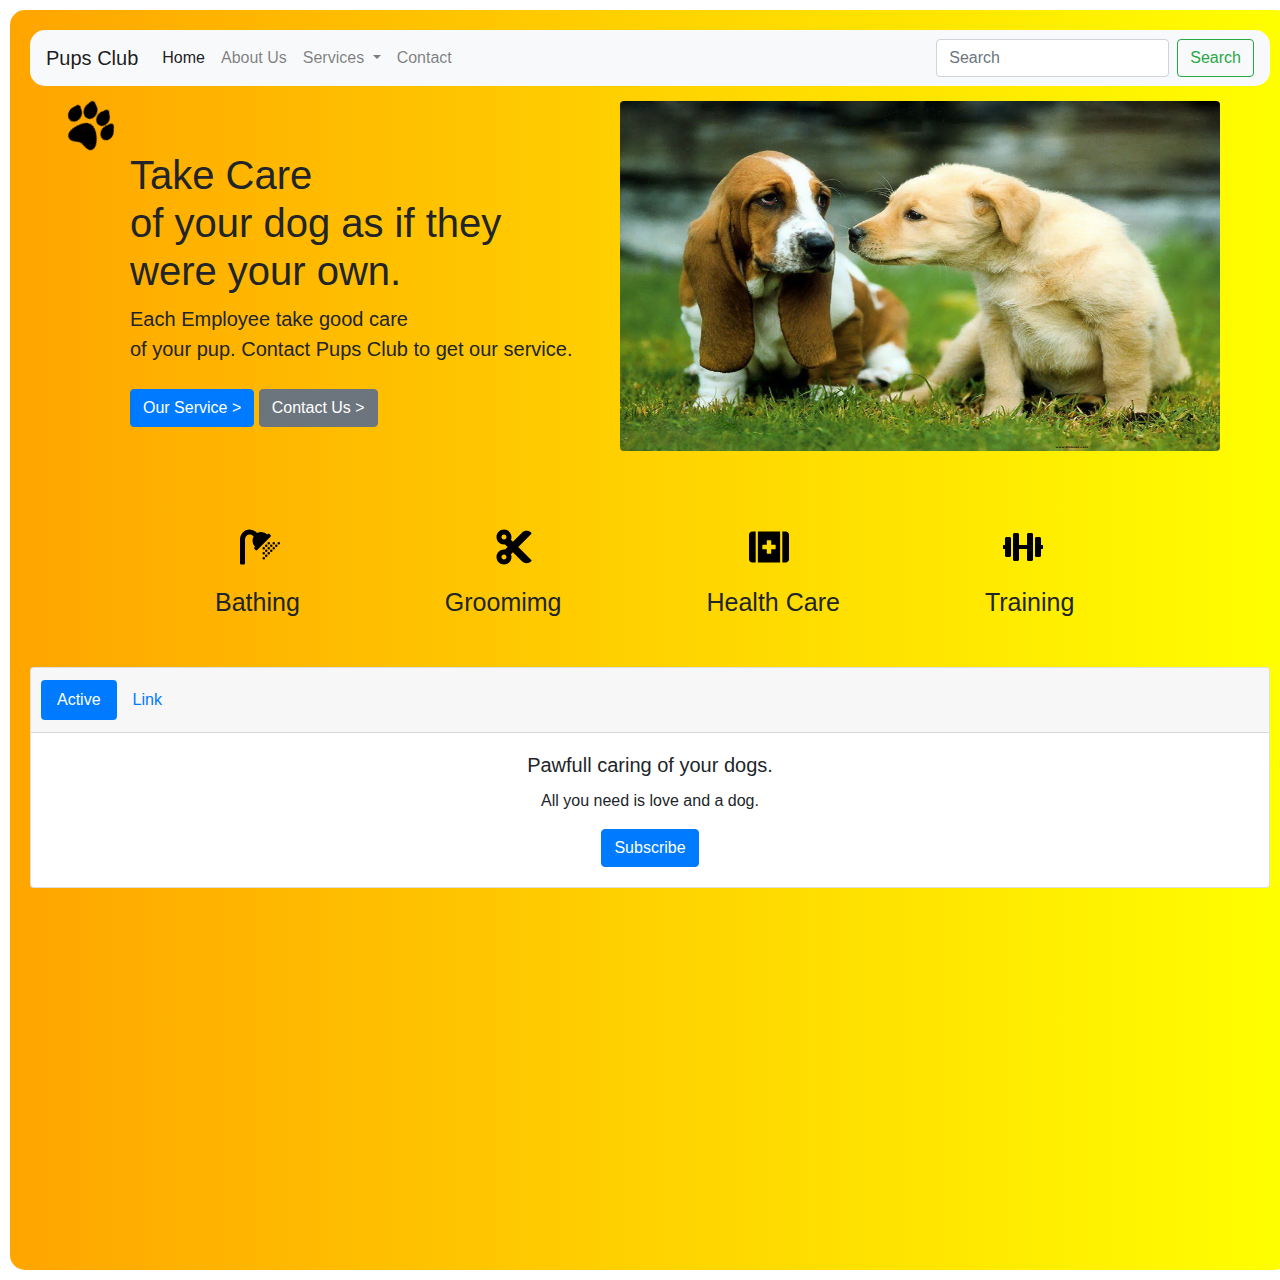
<file: index.html>
<!DOCTYPE html>
<html>
<head>
	<link rel="stylesheet" type="text/css" href="style/style.css">
	<link rel="stylesheet" type="text/css" href="style/bootstrap.css">
  <link rel="stylesheet" href="https://cdnjs.cloudflare.com/ajax/libs/font-awesome/4.7.0/css/font-awesome.min.css">
	<title>Pups Club</title>
</head>
<body>
  <div class="container1">
<nav class="navbar navbar-expand-lg navbar-light bg-light main-nav">
  <a class="navbar-brand" href="#">Pups Club</a>
  <button class="navbar-toggler" type="button" data-toggle="collapse" data-target="#navbarSupportedContent" aria-controls="navbarSupportedContent" aria-expanded="false" aria-label="Toggle navigation">
    <span class="navbar-toggler-icon"></span>
  </button>

  <div class="collapse navbar-collapse" id="navbarSupportedContent">
    <ul class="navbar-nav mr-auto">
      <li class="nav-item active">
        <a class="nav-link" href="#">Home <span class="sr-only">(current)</span></a>
      </li>
      <li class="nav-item">
        <a class="nav-link" href="Search/index.html">About Us</a>
      </li>
      <li class="nav-item dropdown">
        <a class="nav-link dropdown-toggle" href="#" id="navbarDropdown" role="button" data-toggle="dropdown" aria-haspopup="true" aria-expanded="false">
          Services
        </a>
        <div class="dropdown-menu">
          <a class="dropdown-item" href="#">Grooming</a>
          <a class="dropdown-item" href="#">Healtcare</a>
          <div class="dropdown-divider"></div>
        </div>
      </li>
      <li class="nav-item">
        <a class="nav-link" href="contact us/contact.html" tabindex="-1">Contact</a>
      </li>
    </ul>
    <form class="form-inline my-2 my-lg-0">
      <input class="form-control mr-sm-2" type="search" placeholder="Search" aria-label="Search">
      <button class="btn btn-outline-success my-2 my-sm-0" type="submit">Search</button>
    </form>
  </div>
</nav>
<div class="main">
  <div class="cover-img">
  <img src="dogs.jpg" class="rounded float-right cover" alt="...">
  </div>
  <img src="paw.png" class="paw">
<div class="tagline">
  <h1>Take Care <br>of your dog as if they<br>were your own.</h1>
  </div>
  <div class="info">
    <p>Each Employee take good care<br> of your pup. Contact Pups Club to get our service.</p>
  </div>
  <div class=button>
    <button type="button" class="btn btn-primary">Our Service ></button>
    <button type="button" class="btn btn-secondary form"><a href="Form/formpage.html" style="text-decoration: none,color:white">Contact Us ></a></button>
  </div>
  <div class="services">
    <img src="shower.svg" class="icons">
    <img src="cut.svg" class="icons">
    <img src="first-aid.svg" class="icons">
    <img src="dumbbell.svg" class="icons">
  </div>
  <div class="services-info">
   <ul> 
    <li><h4>Bathing</h4></li>
    <li><h4>Groomimg</h4></li>
    <li><h4>Health Care</h4></li>
    <li><h4>Training</h4></li>
  </div>
  </ul>
</div>
<div class="card text-center footer">
  <div class="card-header">
    <ul class="nav nav-pills card-header-pills">
      <li class="nav-item">
        <a class="nav-link active" href="#">Active</a>
      </li>
      <li class="nav-item">
        <a class="nav-link" href="#">Link</a>
      </li>
    </ul>
  </div>
  <div class="card-body">
    <h5 class="card-title">Pawfull caring of your dogs.</h5>
    <p class="card-text">All you need is love and a dog.</p>
    <a href="#" class="btn btn-primary">Subscribe</a>
  </div>
</div>
</div>
</div>
</body>
</html>
</file>
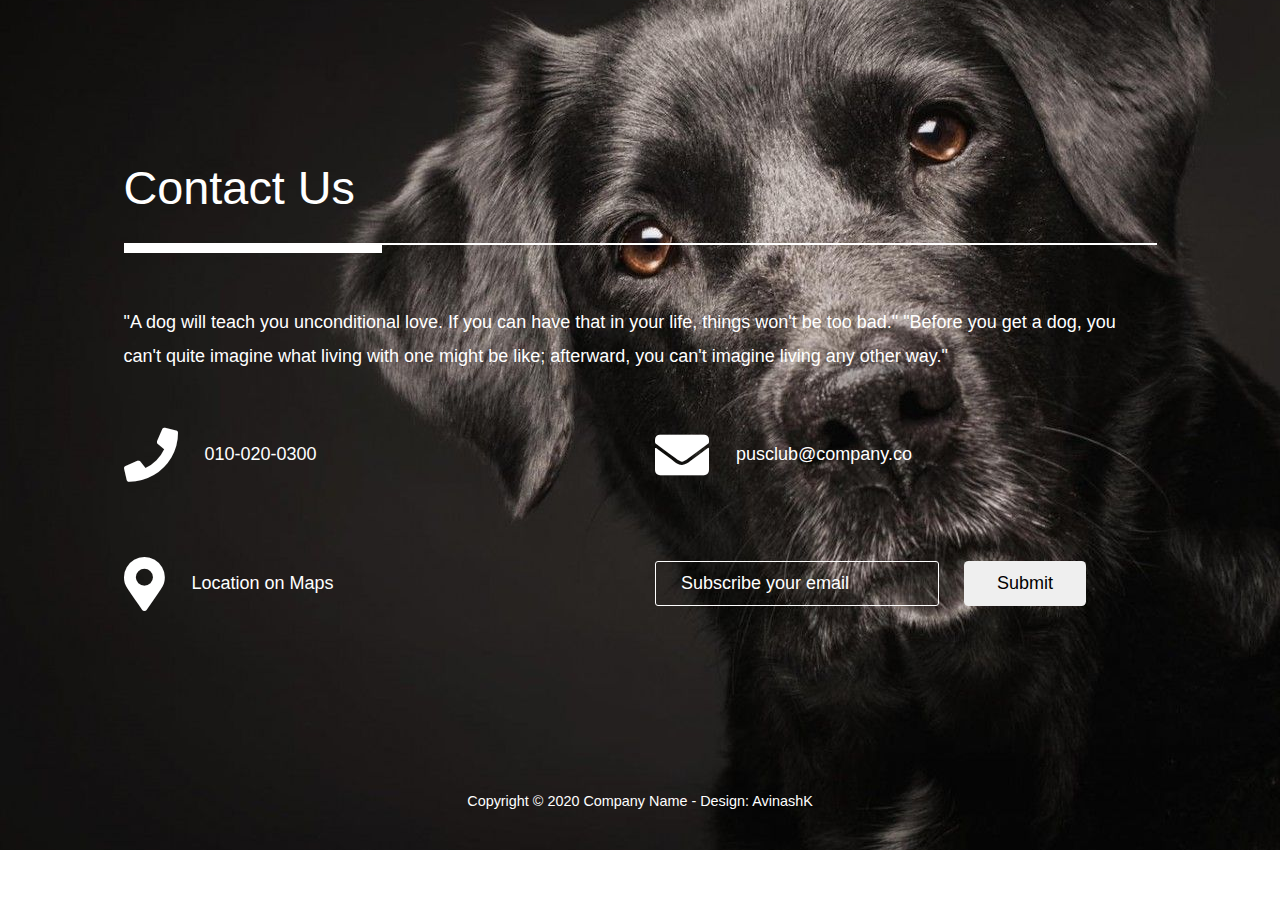
<file: contact us/contact.html>
<!DOCTYPE html>
<html>
<head>
	<title>Contact Us</title>
	  <meta charset="UTF-8" />
    <meta name="viewport" content="width=device-width, initial-scale=1.0" />
    <meta http-equiv="X-UA-Compatible" content="ie=edge" />
    <title>Contact Us</title>
    <link rel="stylesheet" href="fontawesome-5.5/css/all.min.css" />
    <link rel="stylesheet" href="css/bootstrap.min.css" />
    <link rel="stylesheet" href="css/style.css" />
</head>
<body>
<section id="contact" class="tm-section-pad-top tm-parallax-2">
      <div class="container tm-container-contact">
        <div class="row">
            <div class="col-12">
                <h2 class="mb-4 tm-section-title">Contact Us</h2>
                <div class="mb-5 tm-underline">
                  <div class="tm-underline-inner"></div>
                </div>
                <p class="mb-5">
                  "A dog will teach you unconditional love. If you can have that in your life, things won't be too bad." "Before you get a dog, you can't quite imagine what living with one might be like; afterward, you can't imagine living any other way."
                </p>
            </div>
            
            <div class="col-sm-12 col-md-6 d-flex align-items-center tm-contact-item">
              <a href="tel:0100200340" class="tm-contact-item-link">
                  <i class="fas fa-3x fa-phone mr-4"></i>
                  <span class="mb-0">010-020-0300</span>
              </a>              
            </div>
            <div class="col-sm-12 col-md-6 d-flex align-items-center tm-contact-item">
              <a href="mailto:info@company.co" class="tm-contact-item-link">
                  <i class="fas fa-3x fa-envelope mr-4"></i>
                  <span class="mb-0">pusclub@company.co</span>
              </a>              
            </div>
            <div class="col-sm-12 col-md-6 d-flex align-items-center tm-contact-item">
              <a href="https://www.google.com/maps" class="tm-contact-item-link">
                  <i class="fas fa-3x fa-map-marker-alt mr-4"></i>
                  <span class="mb-0">Location on Maps</span>
              </a>              
            </div>
            <div class="col-sm-12 col-md-6 d-flex align-items-center tm-contact-item">
              <form action="" method="get">
                <input name="email" type="email" placeholder="Subscribe your email" class="tm-input" required />
                <button type="submit" class="btn tm-btn-submit">Submit</button>
              </form>
            </div>
        </div>
      </div>
      <footer class="text-center small tm-footer">
          <p class="mb-0">
            Copyright &copy; 2020 Company Name 
            
            - Design: <a rel="nofollow" href="https://templatemo.com" class="tm-footer-link">AvinashK</a>
          </p>
        </footer>
    </section>
    <script src="js/bootstrap.min.js"></script> 
    <script>

      function getOffSet(){
        var _offset = 450;
        var windowHeight = window.innerHeight;

        if(windowHeight > 500) {
          _offset = 400;
        } 
        if(windowHeight > 680) {
          _offset = 300
        }
        if(windowHeight > 830) {
          _offset = 210;
        }

        return _offset;
      }

      function setParallaxPosition($doc, multiplier, $object){
        var offset = getOffSet();
        var from_top = $doc.scrollTop(),
          bg_css = 'center ' +(multiplier * from_top - offset) + 'px';
        $object.css({"background-position" : bg_css });
      }

      // Parallax function
      // Adapted based on https://codepen.io/roborich/pen/wpAsm        
      var background_image_parallax = function($object, multiplier, forceSet){
        multiplier = typeof multiplier !== 'undefined' ? multiplier : 0.5;
        multiplier = 1 - multiplier;
        var $doc = $(document);
        // $object.css({"background-attatchment" : "fixed"});

        if(forceSet) {
          setParallaxPosition($doc, multiplier, $object);
        } else {
          $(window).scroll(function(){          
            setParallaxPosition($doc, multiplier, $object);
          });
        }
      };

      var background_image_parallax_2 = function($object, multiplier){
        multiplier = typeof multiplier !== 'undefined' ? multiplier : 0.5;
        multiplier = 1 - multiplier;
        var $doc = $(document);
        $object.css({"background-attachment" : "fixed"});
        $(window).scroll(function(){
          var firstTop = $object.offset().top,
              pos = $(window).scrollTop(),
              yPos = Math.round((multiplier * (firstTop - pos)) - 186);              

          var bg_css = 'center ' + yPos + 'px';

          $object.css({"background-position" : bg_css });
        });
      };
      
      $(function(){
        // Hero Section - Background Parallax
        background_image_parallax($(".tm-parallax"), 0.30, false);
        background_image_parallax_2($("#contact"), 0.80);   
        
        // Handle window resize
        window.addEventListener('resize', function(){
          background_image_parallax($(".tm-parallax"), 0.30, true);
        }, true);

        // Detect window scroll and update navbar
        $(window).scroll(function(e){          
          if($(document).scrollTop() > 120) {
            $('.tm-navbar').addClass("scroll");
          } else {
            $('.tm-navbar').removeClass("scroll");
          }
        });
        
        // Close mobile menu after click 
        $('#tmNav a').on('click', function(){
          $('.navbar-collapse').removeClass('show'); 
        })

        // Scroll to corresponding section with animation
        $('#tmNav').singlePageNav();        
        
        // Add smooth scrolling to all links
        // https://www.w3schools.com/howto/howto_css_smooth_scroll.asp
        $("a").on('click', function(event) {
          if (this.hash !== "") {
            event.preventDefault();
            var hash = this.hash;

            $('html, body').animate({
              scrollTop: $(hash).offset().top
            }, 400, function(){
              window.location.hash = hash;
            });
          } // End if
        });

        // Pop up
        $('.tm-gallery').magnificPopup({
          delegate: 'a',
          type: 'image',
          gallery: { enabled: true }
        });

        // Gallery
        $('.tm-gallery').slick({
          dots: true,
          infinite: false,
          slidesToShow: 5,
          slidesToScroll: 2,
          responsive: [
          {
            breakpoint: 1199,
            settings: {
              slidesToShow: 4,
              slidesToScroll: 2
            }
          },
          {
            breakpoint: 991,
            settings: {
              slidesToShow: 3,
              slidesToScroll: 2
            }
          },
          {
            breakpoint: 767,
            settings: {
              slidesToShow: 2,
              slidesToScroll: 1
            }
          },
          {
            breakpoint: 480,
            settings: {
              slidesToShow: 1,
              slidesToScroll: 1
            }
          }
        ]
        });
      });
    </script>
</body>
</html>
</file>
<file: style/style.css>
html, body{
  margin:0;
  font-family: 'Helvetica Neue',Helvetica,Arial,sans-serif;
  color: white;
  background-color: white;
}

.container1{
	background-image: linear-gradient(to right,orange,yellow);
	height:140vh;
	width: 100%;
	border-radius: 15px;
	padding: 20px;
	margin:10px 10px;
}

.main-nav{
	border-radius: 15px;	
}

.tagline{
	padding-top: 50px;
}

.tagline h1{
position: absolute;
margin-left: 100px
}

.info{
	margin-top: 153px;
	margin-left: 100px;
}

.info p{
  font-size: 20px;
}

.main{
	margin-top: 15px;
	width: 100%;
}

.cover-img{
	margin-right:50px;
}

.cover{
	width: 600px;
	height: 350px;
}

.button{
	margin-top: 25px;
	margin-left: 100px;
}

.paw{
	transform: rotate(30deg);
	margin-left: 30px;
	position: absolute;	
	width: 60px;
	height: 50px;
}

.services{
	margin-top: 100px;
}

.services-info{
	margin-top: 20px;
}
.icons{
	margin-left: 210px;
	width:40px;
	height: 40px;
}

.services-info h4{
	margin-left: 145px;
	font-size: 25px;
	font-weight: 500;
}

.services-info ul{
	list-style: none;
}

.services-info li{
	float: left;
}

.form a{
	text-decoration: none;
	color: white;
}

.footer{
	margin-top: 100px;
	position: absolute;
}
</file>
<file: contact us/css/style.css>
/*

The Town

https://templatemo.com/tm-525-the-town

*/

html {
  font-size: 18px;
}

body {
  color: #8f8f8f;
  margin: 0;
  padding: 0;
  overflow-x: hidden;
}
a {
  transition: all 0.3s ease;
}

a:hover,
a:focus {
  text-decoration: none;
}

a:focus {
  outline: none;
}

.btn {
  padding: 8px 32px;
}

.btn:hover {
  background-color: #ced4da;
}

.tm-section-pad-top {
  padding-top: 135px;
}

.tm-text-primary {
  color: #3496d8;
}

.tm-font-big {
  font-size: 1.25rem;
}

.tm-btn-primary {
  color: white;
  background-color: #3496d8;
  padding: 14px 35px;
  border-radius: 30px;
}

.tm-btn-primary:hover,
.tm-btn-primary:focus {
  color: white;
  background-color: #73c1f6;
}

/* Navbar */

.tm-navbar {
  position: fixed;
  width: 100%;
  z-index: 1000;
  background-color: transparent;
  transition: all 0.3s ease;
}

.tm-navbar.scroll {
  background-color: white;
  border-bottom: 1px solid #e9ecef;
}

.navbar-brand {
  color: white;
  font-size: 1.4rem;
  font-weight: bold;
}

.navbar-brand:hover,
.tm-navbar.scroll .navbar-brand:hover {
  color: #3496d8;
}

.tm-navbar.scroll .navbar-brand {
  color: #8f8f8f;
}

.nav-item {
  list-style: none;
}

.tm-nav-link {
  color: white;
}

.tm-navbar.scroll .tm-nav-link {
  color: #8f8f8f;
}

.tm-navbar.scroll .tm-nav-link:hover,
.tm-navbar.scroll .tm-nav-link.current,
.tm-nav-link:hover {
  color: #3496d8;
}

.navbar-toggler {
  border: 1px solid white;
  padding-left: 10px;
  padding-right: 10px;
}

.navbar-toggler-icon {
  color: white;
  padding-top: 6px;
}

.tm-navbar.scroll .navbar-toggler {
  border: 1px solid #8f8f8f;
}

.tm-navbar.scroll .navbar-toggler-icon {
  color: #8f8f8f;
}

/* Hero */

#hero {
  background-image: url(../img/the-town-bg-01.jpg);
  background-repeat: no-repeat;
  height: 100vh;
  min-height: 375px;
  position: relative;
}

@media (min-height: 830px) {
  #hero {
    background-position: center -210px;
  }
}

@media (min-height: 680px) and (max-height: 829px) {
  #hero {
    background-position: center -300px;
  }
}

@media (min-height: 500px) and (max-height: 679px) {
  #hero {
    background-position: center -400px;
  }
}

@media (max-height: 499px) {
  #hero {
    background-position: center -450px;
  }
}

.tm-hero-text-container {
  width: 100%;
  height: 100%;
  display: flex;
  flex-flow: column;
  justify-content: center;
}

.tm-hero-text-container-inner {
  margin-top: -90px;
}

.tm-hero-title {
  font-size: 3.5rem;
  text-shadow: 2px 2px 2px #333;
}

.tm-intro-next {
  position: absolute;
  bottom: 100px;
  left: 0;
  right: 0;
}

@media (max-height: 480px) {
  .tm-hero-text-container-inner {
    margin-top: -40px;
  }

  .tm-intro-next {
    bottom: 20px;
  }
}

.tm-down-arrow-link {
  display: block;
  margin-top: 18%;
}

.tm-down-arrow {
  color: #c57e7d;
  cursor: pointer;
  background: white;
  border-radius: 50%;
  padding: 10px 22px 8px;
  transition: all 0.3s ease;
}

.tm-down-arrow:hover,
.tm-down-arrow:focus {
  color: white;
  background: #3496d8;
}

/* Introduction */

.tm-section-title {
  font-size: 2.6rem;
  font-weight: normal;
}

.tm-intro-text {
  font-size: 1.2rem;
  line-height: 1.4;
}

.tm-icon {
  display: block;
  margin-bottom: 55px;
  color: #3496d8;
}

/* Work */

.tm-work-description {
  max-width: 650px;
  width: 100%;
  font-size: 0.9rem;
}

.tm-gallery-container {
  padding-top: 70px;
  padding-bottom: 120px;
}

.tm-gallery-item {
  margin: 0 15px;
}

.slick-dots {
  bottom: -65px;
}

.slick-dots li {
  margin: 0 13px;
}

.slick-dots li button:hover:before,
.slick-dots li button:focus:before,
.slick-dots li.slick-active button:before {
  opacity: 1;
  color: #3ba0dd;
}

.slick-dots li button:before {
  font-size: 26px;
}

/* Hover Effect */
/* Common style */
.grid figure {
  position: relative;
  float: left;
  overflow: hidden;
  /* margin: 10px 1%;
  min-width: 320px;
	max-width: 480px;
	max-height: 360px;
	width: 48%; */
  background: #3085a3;
  text-align: center;
  cursor: pointer;
}

.grid figure img {
  position: relative;
  display: block;
  min-height: 100%;
  max-width: 100%;
  opacity: 0.8;
}

.grid figure figcaption {
  padding: 2em;
  color: #fff;
  text-transform: uppercase;
  font-size: 1.25em;
  -webkit-backface-visibility: hidden;
  backface-visibility: hidden;
}

.grid figure figcaption::before,
.grid figure figcaption::after {
  pointer-events: none;
}

.grid figure figcaption,
.grid figure figcaption > a {
  position: absolute;
  top: 0;
  left: 0;
  width: 100%;
  height: 100%;
}

/* Anchor will cover the whole item by default */
/* For some effects it will show as a button */
.grid figure figcaption > a {
  z-index: 1000;
  text-indent: 200%;
  white-space: nowrap;
  font-size: 0;
  opacity: 0;
}

.grid figure h2 {
  word-spacing: -0.15em;
  font-weight: 300;
}

.grid figure h2 span {
  font-weight: 800;
}

.grid figure h2,
.grid figure p {
  margin: 0;
}

.grid figure p {
  letter-spacing: 1px;
  font-size: 68.5%;
}

/*---------------*/
/***** Honey *****/
/*---------------*/

figure.effect-honey {
  background: #4a3753;
  max-width: 220px;
}

figure.effect-honey img {
  opacity: 0.9;
  -webkit-transition: opacity 0.35s;
  transition: opacity 0.35s;
}

figure.effect-honey:hover img {
  opacity: 0.5;
}

figure.effect-honey figcaption::before {
  position: absolute;
  bottom: 0;
  left: 0;
  width: 100%;
  height: 10px;
  background: #3496d8;
  content: "";
  -webkit-transform: translate3d(0, 10px, 0);
  transform: translate3d(0, 10px, 0);
}

figure.effect-honey h2 {
  position: absolute;
  bottom: 0;
  left: 0;
  padding: 1em 1.5em;
  width: 100%;
  text-align: left;
  -webkit-transform: translate3d(0, -30px, 0);
  transform: translate3d(0, -30px, 0);
}

figure.effect-honey h2 i {
  font-style: normal;
  opacity: 0;
  -webkit-transition: opacity 0.35s, -webkit-transform 0.35s;
  transition: opacity 0.35s, transform 0.35s;
  -webkit-transform: translate3d(0, -30px, 0);
  transform: translate3d(0, -30px, 0);
}

figure.effect-honey figcaption::before,
figure.effect-honey h2 {
  -webkit-transition: -webkit-transform 0.35s;
  transition: transform 0.35s;
}

figure.effect-honey:hover figcaption::before,
figure.effect-honey:hover h2,
figure.effect-honey:hover h2 i {
  opacity: 1;
  -webkit-transform: translate3d(0, 0, 0);
  transform: translate3d(0, 0, 0);
}

/* Contact */

#contact {
  color: white;
  background-image: url(../img/dog2.jpg);
  background-position: center;
  background-repeat: no-repeat;
  min-height: 850px;
  position: relative;
  padding-bottom: 50px;
  padding-top: 160px;
}

.tm-underline {
  border-top: 2px solid white;
  height: 8px;
  width: 100%;
}

.tm-underline-inner {
  width: 25%;
  height: 8px;
  background: white;
}

.tm-contact-item {
  margin-bottom: 75px;
}

.tm-contact-item-link {
  display: flex;
  align-items: center;
}

.tm-contact-item-link i,
.tm-contact-item-link span {
  color: white;
  transition: all 0.3s ease;
}

.tm-contact-item-link:hover i,
.tm-contact-item-link:hover span {
  color: #3496d8;
}

.tm-input {
  padding: 8px 25px;
  border-radius: 3px;
  border: 1px solid white;
  background: transparent;
  color: white;
}

::placeholder {
  /* Chrome, Firefox, Opera, Safari 10.1+ */
  color: white;
  opacity: 1; /* Firefox */
}

:-ms-input-placeholder {
  /* Internet Explorer 10-11 */
  color: white;
}

::-ms-input-placeholder {
  /* Microsoft Edge */
  color: white;
}

.tm-btn-submit {
  margin-left: 20px;
}

.tm-footer {
  position: absolute;
  bottom: 35px;
  left: 0;
  right: 0;
  padding: 0 15px;
}

.tm-footer-link {
  color: white;
}

.tm-footer-link:hover,
.tm-footer-link:focus {
  color: #3496d8;
  text-decoration: none;
}

p {
  line-height: 1.9;
}

@media (min-width: 768px) {
  .tm-intro-text-container {
    padding-left: 65px;
  }

  .navbar-expand-md .navbar-nav .nav-link {
    padding-right: 30px;
    padding-left: 30px;
  }
}

@media (min-width: 1200px) {
  .container {
    max-width: 1275px;
  }

  .tm-container-gallery {
    max-width: 1290px;
  }

  .tm-container-contact {
    max-width: 1063px;
  }
}

@media (max-width: 991px) {
  .tm-intro-text-container {
    padding-left: 15px;
    padding-top: 30px;
    max-width: 600px;
    margin-left: auto;
    margin-right: auto;
  }

  .tm-intro-img {
    display: block;
    margin-left: auto;
    margin-right: auto;
  }

  .tm-btn-submit {
    margin-left: 0;
    margin-top: 20px;
  }
}

@media (max-width: 767px) {
  .tm-btn-submit {
    margin-left: 20px;
    margin-top: 0;
  }

  .navbar-nav {
    max-width: 200px;
    text-align: right;
  }

  .navbar-collapse {
    background-color: rgb(255, 255, 255);
    padding: 10px;
    border-radius: 3px;
  }

  .navbar-collapse .nav-link {
    color: #8f8f8f;
  }
}

@media (max-width: 480px) {
  .tm-gallery-container {
    max-width: 220px;
    margin-left: auto;
    margin-right: auto;
  }

  .slick-dots li {
    margin: 0 8px;
  }

  .tm-gallery-item {
    margin: 0;
  }
}

@media (max-width: 420px) {
  .tm-btn-submit {
    display: block;
    margin-left: 0;
    margin-top: 20px;
  }
}
</file>
